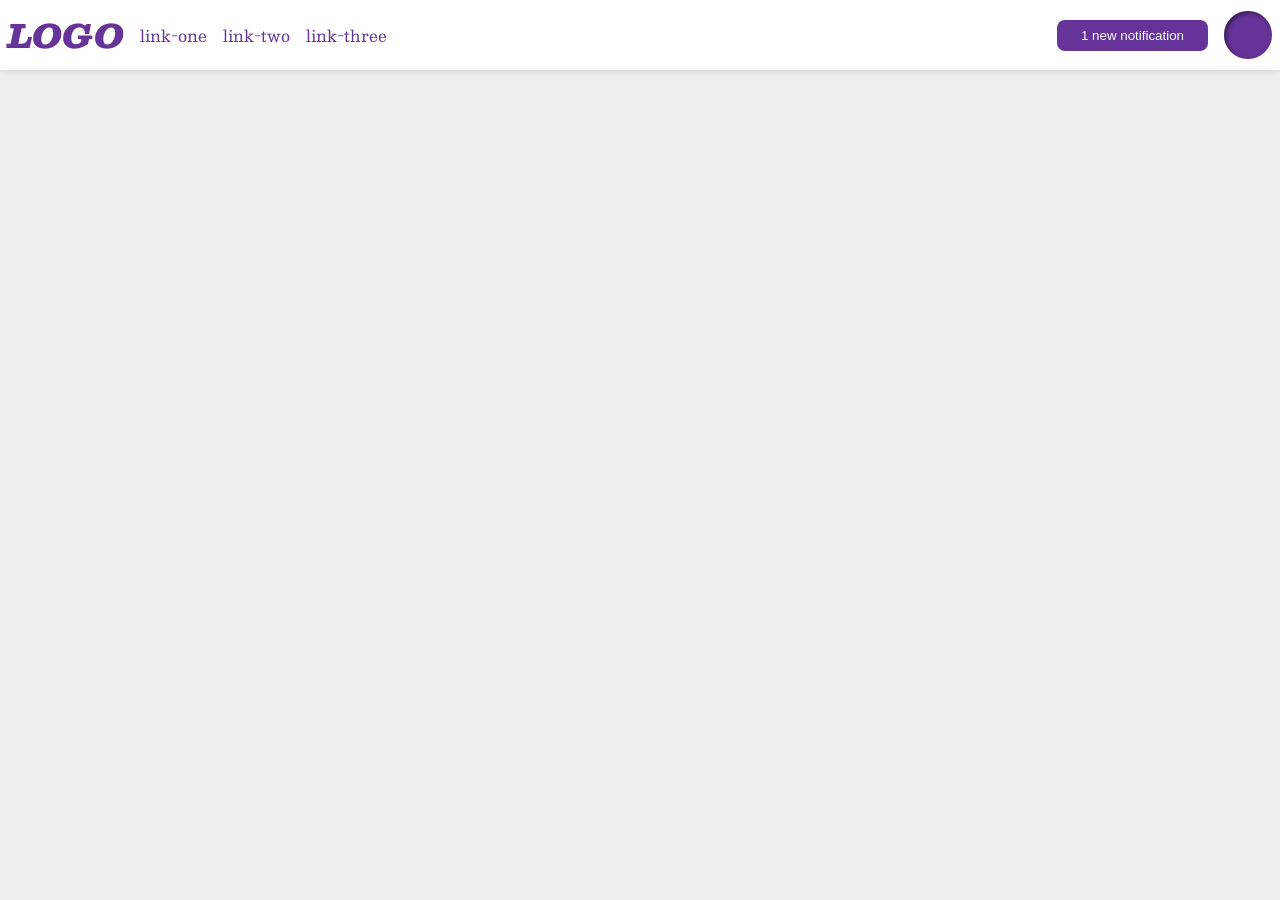
<file: foundations/flex/03-flex-header-2/index.html>
<!DOCTYPE html>
<html lang="en">
  <head>
    <meta charset="UTF-8">
    <meta http-equiv="X-UA-Compatible" content="IE=edge">
    <meta name="viewport" content="width=device-width, initial-scale=1.0">
    <title>Flex Header 2</title>
    <link rel="stylesheet" href="style.css">
  </head>
  <body>
    <div class="header">
      <div class = "esquerda">
      <div class="logo">
        LOGO
      </div>
      <ul class="links">
        <li><a href="https://google.com">link-one</a></li>
        <li><a href="https://google.com">link-two</a></li>
        <li><a href="https://google.com">link-three</a></li>
      </ul>
      </div>
      <div class = "direita">
      <button class="notifications">
        1 new notification
      </button>
      <div class="profile-image"></div>
    </div>
    </div>
  </body>
</html>
</file>
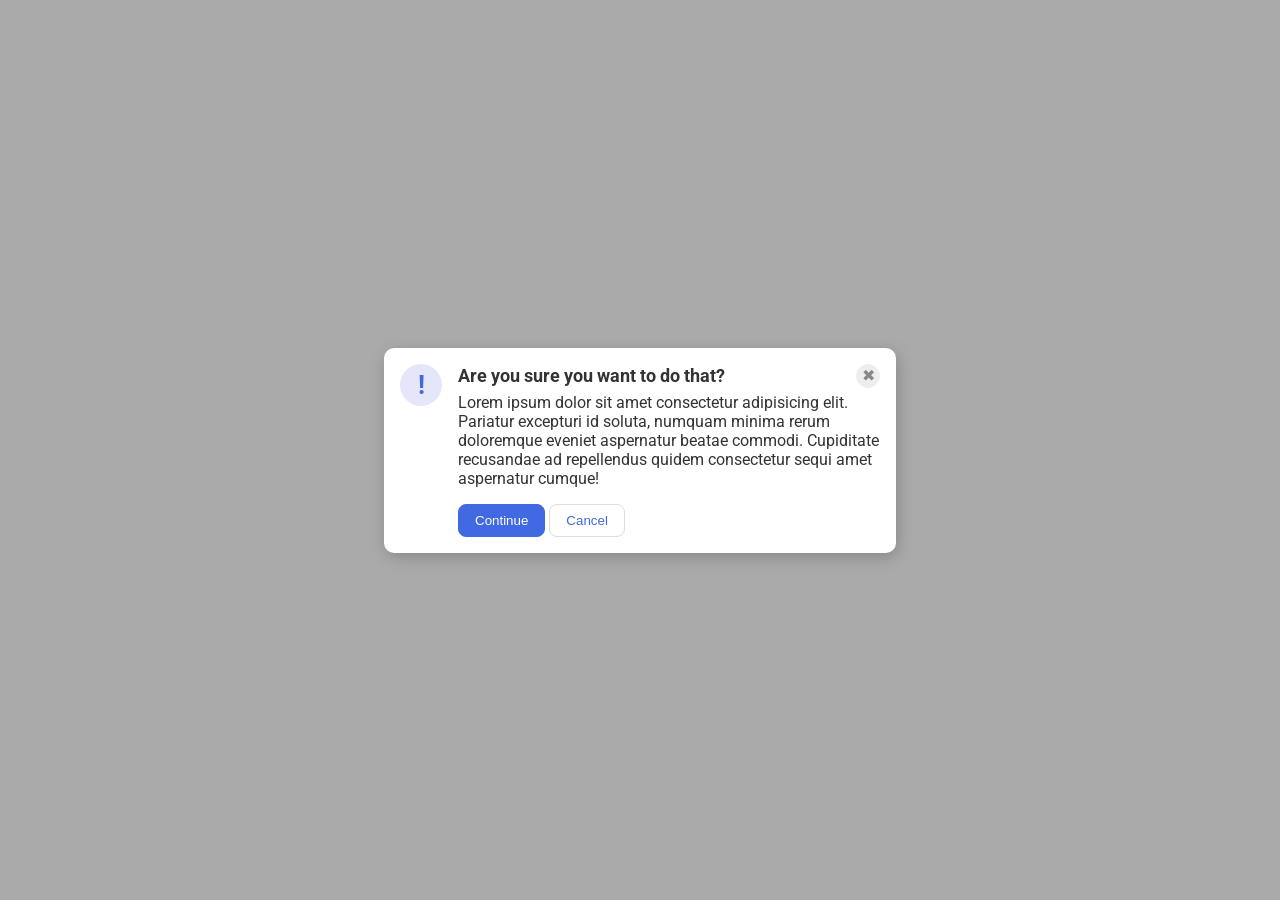
<file: foundations/flex/05-flex-modal/index.html>
<!DOCTYPE html>
<html lang="en">
  <head>
    <meta charset="UTF-8">
    <meta http-equiv="X-UA-Compatible" content="IE=edge">
    <meta name="viewport" content="width=device-width, initial-scale=1.0">
    <link rel="stylesheet" href="style.css">
    <title>Modal</title>
  </head>
  <body>
    <div class="modal">
      <div class="icon">!</div>
      <div class = "direita">
      <div class="header">Are you sure you want to do that?
      <button class="close-button">✖</button>
      </div>
      <div class="text">Lorem ipsum dolor sit amet consectetur adipisicing elit. Pariatur excepturi id soluta, numquam minima rerum doloremque eveniet aspernatur beatae commodi. Cupiditate recusandae ad repellendus quidem consectetur sequi amet aspernatur cumque!</div>
      <button class="continue">Continue</button>
      <button class="cancel">Cancel</button>
    </div>
    </div>
  </body>
</html>
</file>
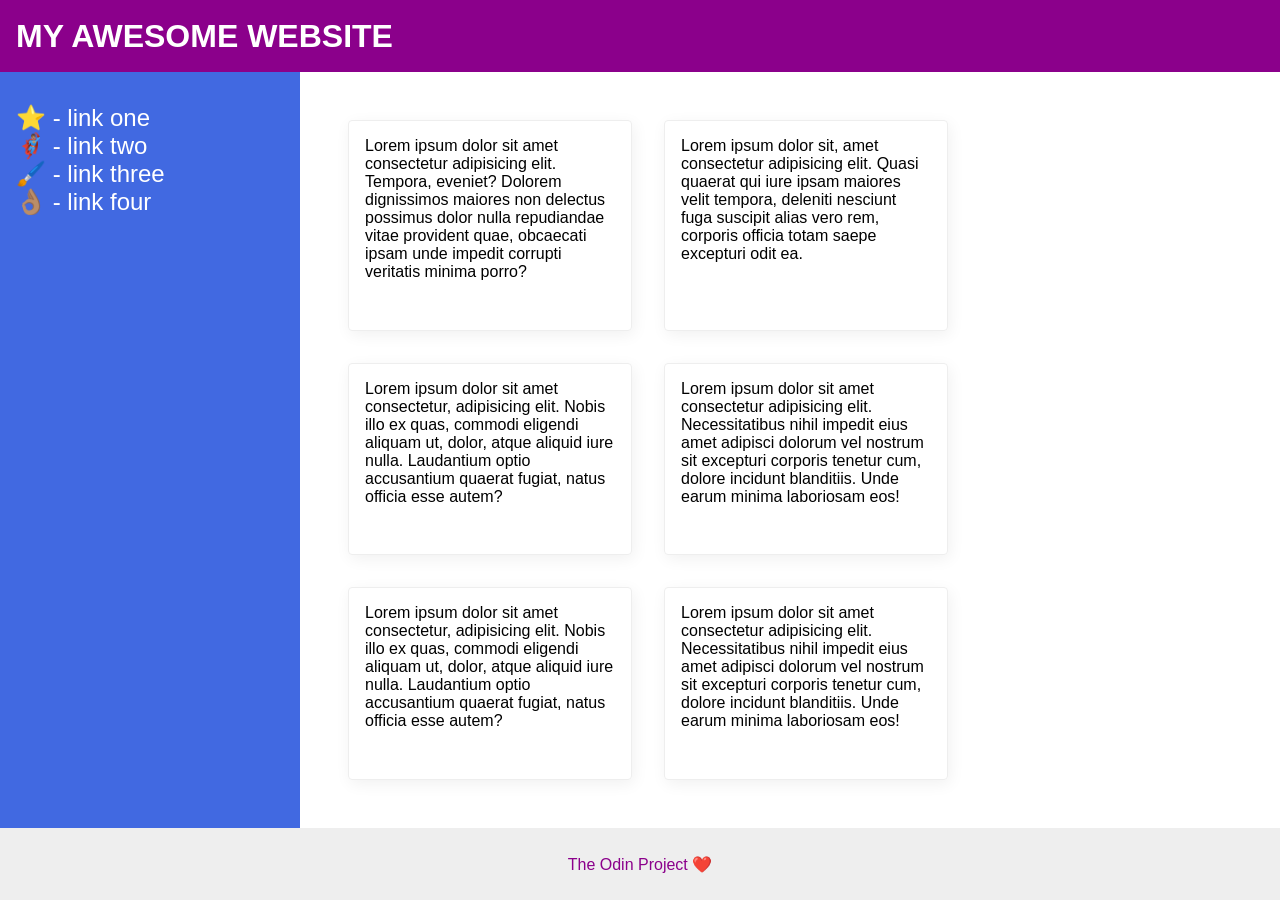
<file: foundations/flex/07-flex-layout-2/index.html>
<!DOCTYPE html>
<html lang="en">
  <head>
    <meta charset="UTF-8">
    <meta http-equiv="X-UA-Compatible" content="IE=edge">
    <meta name="viewport" content="width=device-width, initial-scale=1.0">
    <title>The Holy Grail</title>
    <link rel="stylesheet" href="style.css">
  </head>
  <body>
    <div class="header">
      MY AWESOME WEBSITE
    </div>
    
    <div class = "meio">
    <div class="sidebar">
      <ul>
        <li><a href="#">⭐ - link one</a></li>
        <li><a href="#">🦸🏽‍♂️ - link two</a></li>
        <li><a href="#">🖌️ - link three</a></li>
        <li><a href="#">👌🏽 - link four</a></li>
      </ul>
    </div>
    <div class = "cards">
    <div class="card">Lorem ipsum dolor sit amet consectetur adipisicing elit. Tempora, eveniet? Dolorem dignissimos maiores non delectus possimus dolor nulla repudiandae vitae provident quae, obcaecati ipsam unde impedit corrupti veritatis minima porro?</div>
    <div class="card">Lorem ipsum dolor sit, amet consectetur adipisicing elit. Quasi quaerat qui iure ipsam maiores velit tempora, deleniti nesciunt fuga suscipit alias vero rem, corporis officia totam saepe excepturi odit ea.</div>
    <div class="card">Lorem ipsum dolor sit amet consectetur, adipisicing elit. Nobis illo ex quas, commodi eligendi aliquam ut, dolor, atque aliquid iure nulla. Laudantium optio accusantium quaerat fugiat, natus officia esse autem?</div>
    <div class="card">Lorem ipsum dolor sit amet consectetur adipisicing elit. Necessitatibus nihil impedit eius amet adipisci dolorum vel nostrum sit excepturi corporis tenetur cum, dolore incidunt blanditiis. Unde earum minima laboriosam eos!</div>
    <div class="card">Lorem ipsum dolor sit amet consectetur, adipisicing elit. Nobis illo ex quas, commodi eligendi aliquam ut, dolor, atque aliquid iure nulla. Laudantium optio accusantium quaerat fugiat, natus officia esse autem?</div>
    <div class="card">Lorem ipsum dolor sit amet consectetur adipisicing elit. Necessitatibus nihil impedit eius amet adipisci dolorum vel nostrum sit excepturi corporis tenetur cum, dolore incidunt blanditiis. Unde earum minima laboriosam eos!</div>
    </div>
    </div>
    <div class="footer">
      The Odin Project ❤️
    </div>
  </body>
</html>
</file>
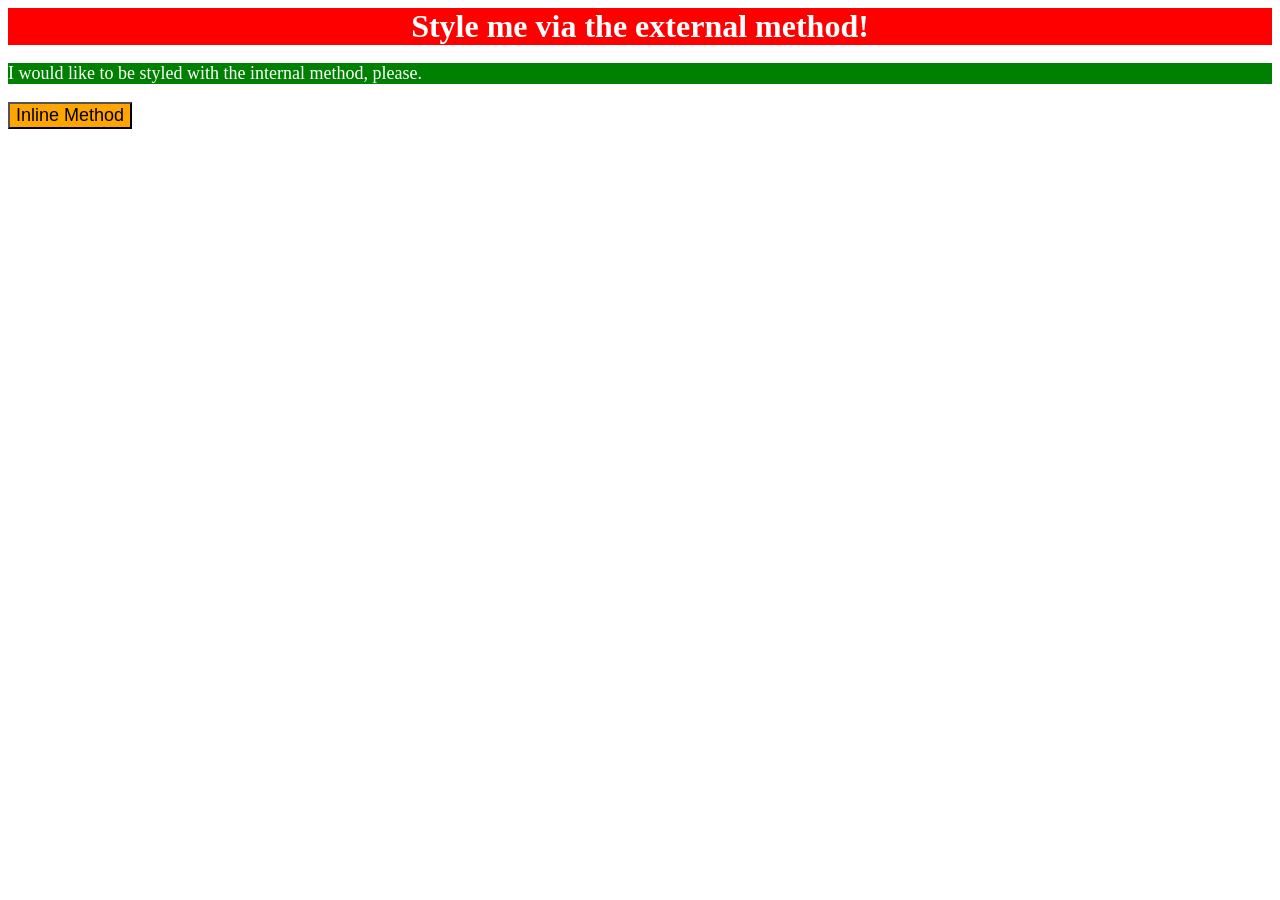
<file: foundations/intro-to-css/01-css-methods/index.html>
<!DOCTYPE html>
<html lang="en">
  <head>
    <meta charset="UTF-8">
    <meta http-equiv="X-UA-Compatible" content="IE=edge">
    <meta name="viewport" content="width=device-width, initial-scale=1.0">
    <title>Methods for Adding CSS</title>
    <link rel ="stylesheet" href="styles.css">
    <style>
      p{
        background-color: green;
        color: white;
        font-size:18px;
      }
    </style>
  </head>
  <body>
    
    <div>Style me via the external method!</div>
    <p>I would like to be styled with the internal method, please.</p>
    <button style="background: orange; font-size: 18px;">Inline Method</button>
  </body>
</html>
</file>
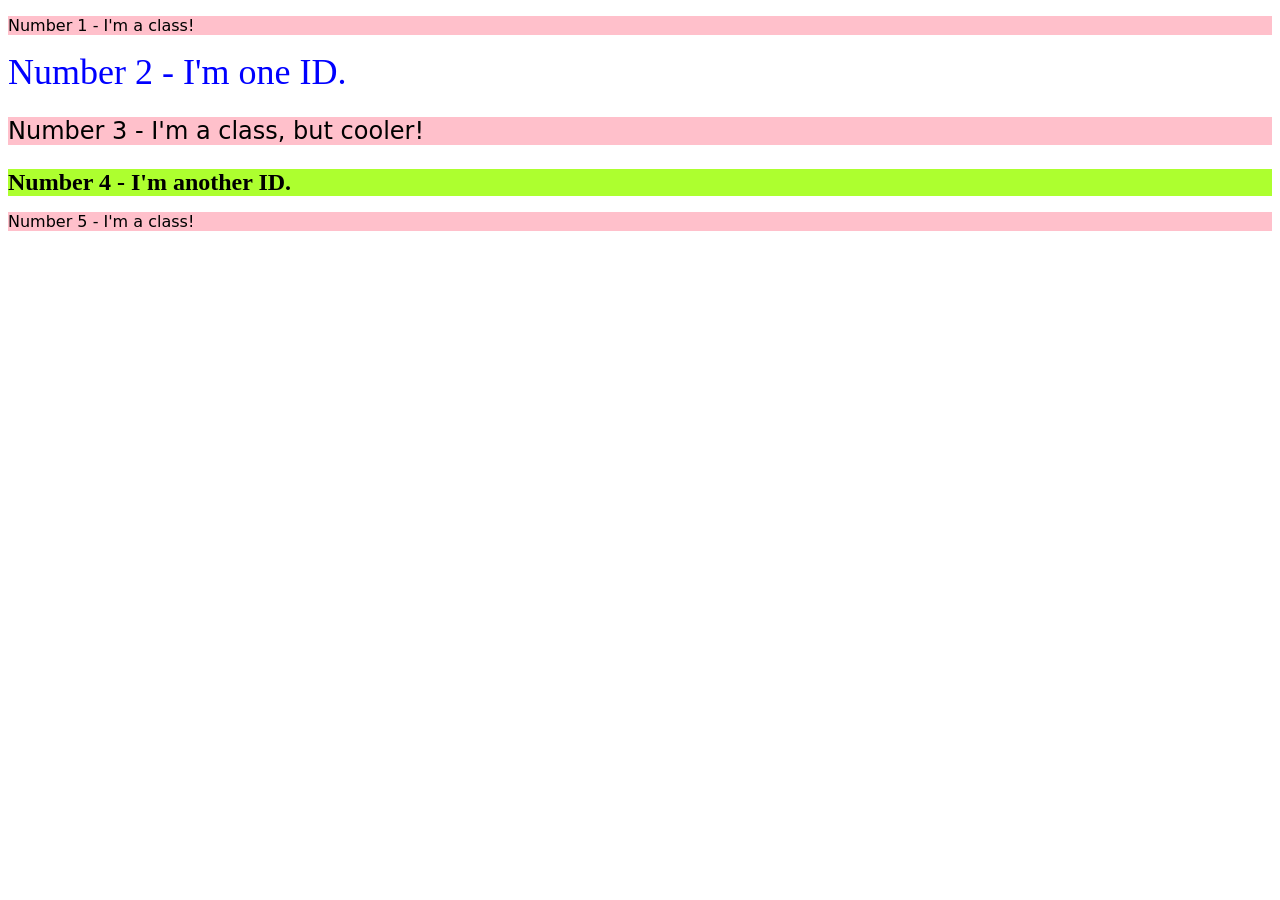
<file: foundations/intro-to-css/02-class-id-selectors/index.html>
<!DOCTYPE html>
<html lang="en">
  <head>
    <meta charset="UTF-8">
    <meta http-equiv="X-UA-Compatible" content="IE=edge">
    <meta name="viewport" content="width=device-width, initial-scale=1.0">
    <title>Class and ID Selectors</title>
    <link rel="stylesheet" href="style.css">
  </head>
  <body>
    <p class = "impar">Number 1 - I'm a class!</p>
    <div id = "dois">Number 2 - I'm one ID.</div>
    <p class = "impar grande">Number 3 - I'm a class, but cooler!</p>
    <div id = "quatro">Number 4 - I'm another ID.</div>
    <p class = "impar">Number 5 - I'm a class!</p>
  </body>
</html>
</file>
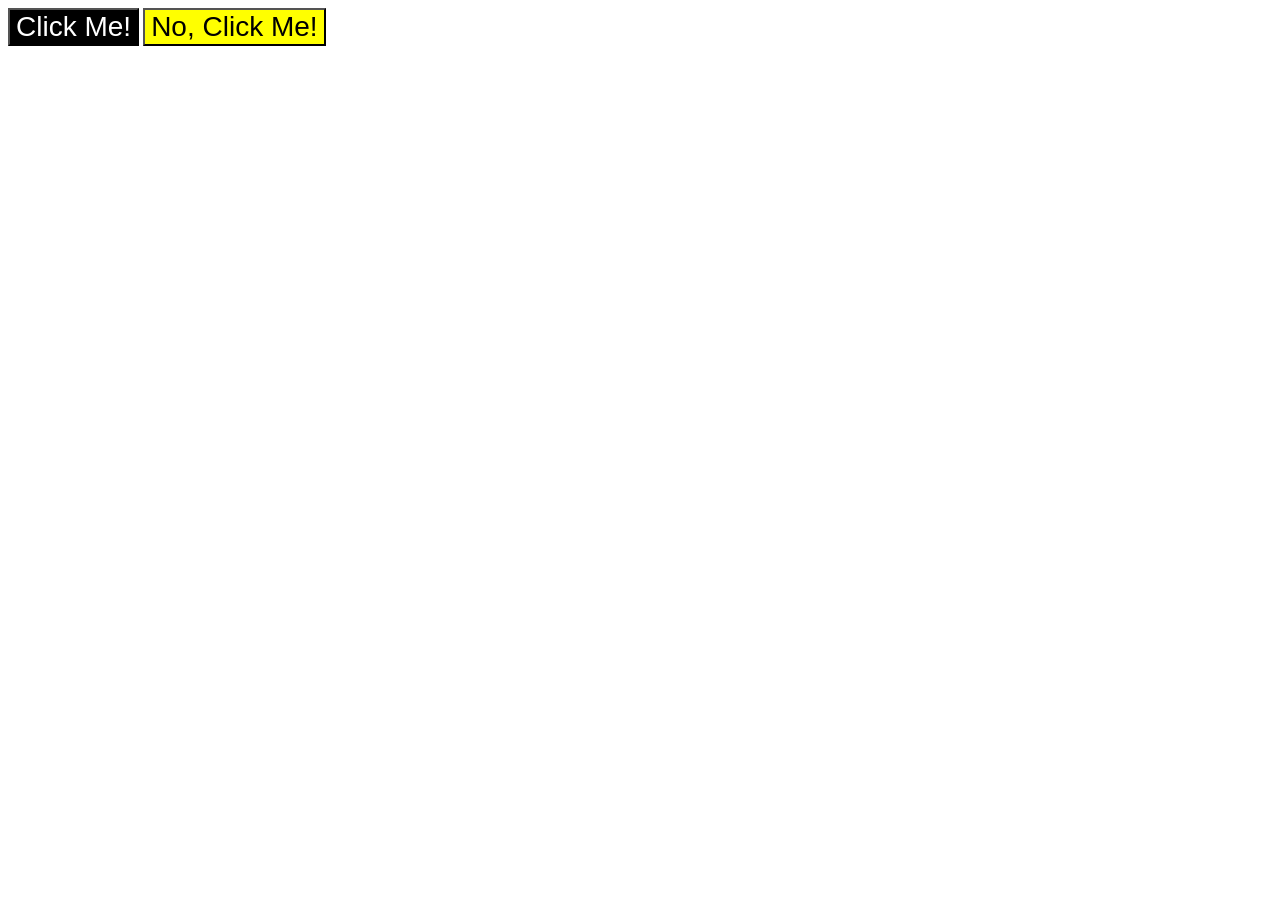
<file: foundations/intro-to-css/03-grouping-selectors/index.html>
<!DOCTYPE html>
<html lang="en">
  <head>
    <meta charset="UTF-8">
    <meta http-equiv="X-UA-Compatible" content="IE=edge">
    <meta name="viewport" content="width=device-width, initial-scale=1.0">
    <title>Grouping Selectors</title>
    <link rel="stylesheet" href="style.css">
  </head>
  <body>
    <button class ="a">Click Me!</button>
    <button class = "b">No, Click Me!</button>
  </body>
</html>
</file>
<file: foundations/flex/03-flex-header-2/style.css>
/* this is some magical font-importing.  
you'll learn about it later. */
@import url('https://fonts.googleapis.com/css2?family=Besley:ital,wght@0,400;1,900&display=swap');

body {
  margin: 0;
  background: #eee;
  font-family: Besley, serif;
}

.header {
  background: white;
  border-bottom: 1px solid #ddd;
  box-shadow: 0 0 8px rgba(0,0,0,.1);
  display: flex;
  justify-content: space-between ;
  align-items: center;
  padding: 8px;
}
.esquerda, .direita{
  display:flex;
  align-items: center;
  gap: 16px;
}

.profile-image {
  background: rebeccapurple;
  box-shadow: inset 2px 2px 4px rgba(0,0,0,.5);
  border-radius: 50%;
  width: 48px;
  height: 48px;
}

.logo {
  color: rebeccapurple;
  font-size: 32px;
  font-weight: 900;
  font-style: italic;
}

button {
  border: none;
  border-radius: 8px;
  background: rebeccapurple;
  color: white;
  padding: 8px 24px;
}

a {
  /* this removes the line under our links */
  text-decoration: none;
  color: rebeccapurple;
}

ul {
  list-style-type: none;
  display:flex;
  gap: 16px;
  margin: 0px;
  padding: 0px;
}
</file>
<file: foundations/flex/05-flex-modal/style.css>
@import url('https://fonts.googleapis.com/css2?family=Roboto:wght@400;700&display=swap');

html, body {
  height: 100%;
}

body {
  font-family: Roboto, sans-serif;
  margin: 0;
  background: #aaa;
  color: #333;
  /* I'll give you this one for free lol */
  display: flex;
  align-items: center;
  justify-content: center;
}

.modal {
  background: white;
  width: 480px;
  border-radius: 10px;
  box-shadow: 2px 4px 16px rgba(0,0,0,.2);
  display: flex;
  gap: 16px;
  padding: 16px;
}

.icon {
  color: royalblue;
  font-size: 26px;
  font-weight: 700;
  background: lavender;
  width: 42px;
  height: 42px;
  border-radius: 50%;
  display: flex;
  align-items: center;
  justify-content: center;
  flex-shrink: 0;
}

.close-button {
  background: #eee;
  border-radius: 50%;
  color: #888;
  font-weight: 400;
  font-size: 16px;
  height: 24px;
  width: 24px;
  display: flex;
  align-items: center;
  justify-content: center;
  border: 1px solid #eee;
  padding: 0;
}

button {
  cursor: pointer;
  padding: 8px 16px;
  border-radius: 8px;
}

button.continue {
  background: royalblue;
  border: 1px solid royalblue;
  color: white;
}

button.cancel {
  background: white;
  border: 1px solid #ddd;
  color: royalblue;
}
.header{
  display:flex;
  justify-content: space-between;
  align-items: center;
  font-size: 18px;
  font-weight: bold;
  margin-bottom: 5px;
}
.text{
  margin-bottom:16px;
}
</file>
<file: foundations/flex/07-flex-layout-2/style.css>
body {
  font-family: -apple-system, BlinkMacSystemFont, 'Segoe UI', Roboto, Oxygen, Ubuntu, Cantarell, 'Open Sans', 'Helvetica Neue', sans-serif;
  margin: 0;
  min-height: 100vh;
  display: flex;
  flex-direction: column;
}

.header {
  height: 72px;
  background: darkmagenta;
  color: white;
  display: flex;
  align-items: center;
  padding: 0 16px;
  font-size: 32px;
  font-weight: 900;
}

.footer {
  height: 72px;
  background: #eee;
  color: darkmagenta;
  display: flex;
  align-items: center;
  justify-content: center;

}

.sidebar {
  width: 300px;
  background: royalblue;
  box-sizing: border-box;
  flex-shrink: 0;
  padding: 16px;
  
}

.card {
  border: 1px solid #eee;
  box-shadow: 2px 4px 16px rgba(0,0,0,.06);
  border-radius: 4px;
  width: 250px;
  padding: 16px;
}

.meio{
  display: flex;
  flex: 1;

}
.cards{
  flex: 1;
  display:flex;
  flex-wrap: wrap;
  gap: 32px;
  padding: 48px;
  
}

.sidebar a{
  color:white;
  font-size: 24px;
  text-decoration: none;
}
.sidebar ul{
  list-style: none;
  padding: 0;
}
</file>
<file: foundations/intro-to-css/01-css-methods/styles.css>
div {
    background-color: red;
    color: white;
    font-size: 32px;
    text-align: center;
    font-weight:bold;
}
</file>
<file: foundations/intro-to-css/02-class-id-selectors/style.css>
.impar{
    background-color: #ffc0cb;
    font-family: Verdana, "DejaVu Sans", sans-serif;
}
.grande{
    font-size: 24px;
}
#dois{
    color: #0000ff;
    font-size: 36px;
}
#quatro{
    background-color: #adff2f;
    font-size: 24px;
    font-weight: bold;
}
</file>
<file: foundations/intro-to-css/03-grouping-selectors/style.css>
.a, .b{
    font-size: 28px;
    font-family: Helvetica, "Times New Roman", sans-serif;
}
.a{
    background-color: black;
    color: white;
}
.b{
    background-color: yellow;
}
</file>
